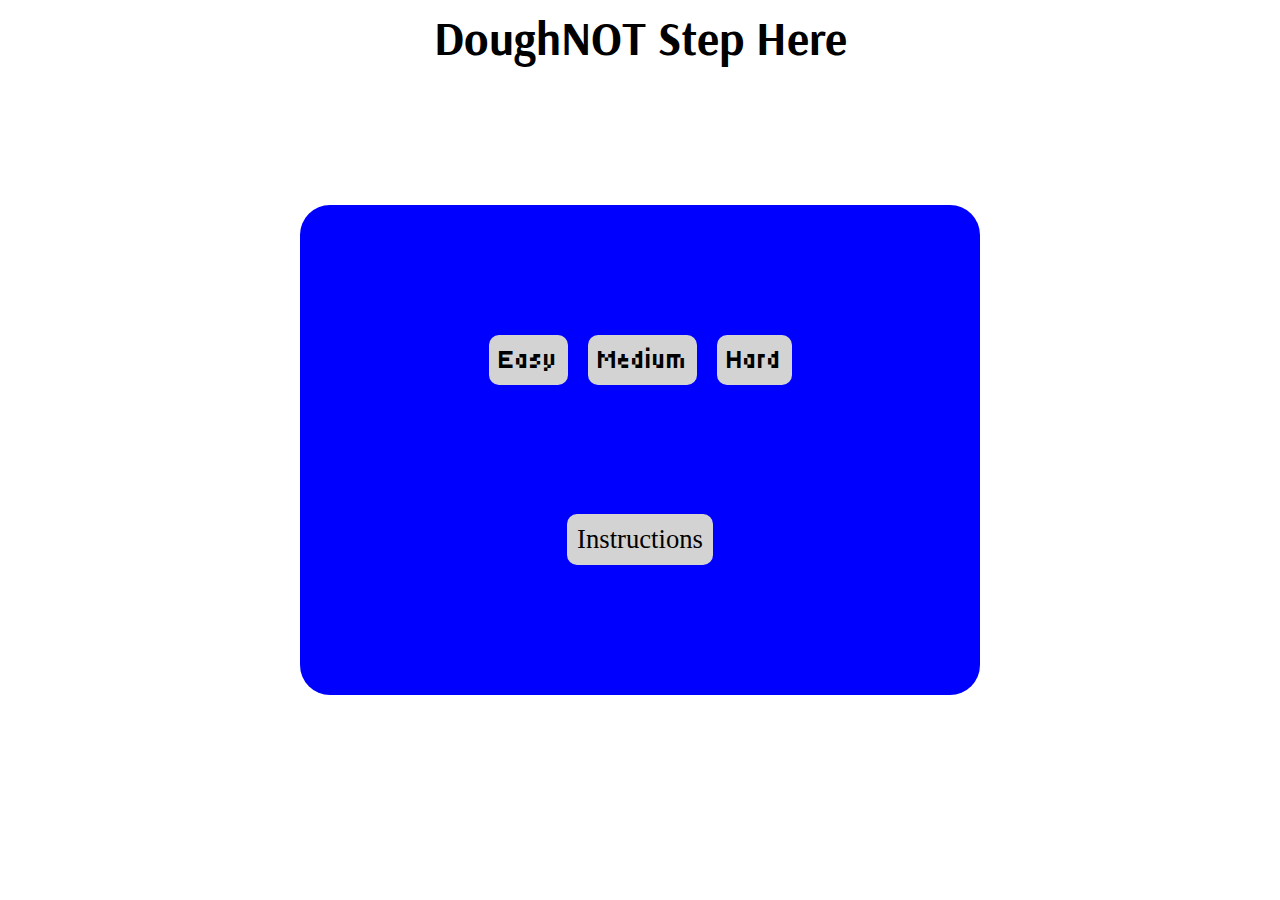
<file: minesweeper.html>
<html lang="en">
  <head>
    <meta charset="UTF-8">
    <meta name="viewport" content="width=device-width, initial-scale=1.0">
    <meta http-equiv="X-UA-Compatible" content="ie=edge">
    <title>Minesweeper</title>
    <link rel="stylesheet" href="minestyles.css">
  </head>
    <body>
        <div id="menu">
            <div id="difficulty">
                <div id="easy" class="menu-button tiny5-regular">
                    Easy
                </div>
                <div id="medium" class="menu-button tiny5-regular">
                    Medium
                </div>
                <div id="hard" class="menu-button tiny5-regular">
                    Hard
                </div>
            </div>
            <div class="menu-button">Instructions</div>
        </div>
        <h1 class="arsenal">DoughNOT Step Here</h1>
        <div id="main-row">
            <div id="button-column">
                <button id="flag-button" onclick="flagOnOff()">
                    <img id="flag-button-img" src="./LollipopFlag.png" alt="Pink lollipop flag">
                </button>
                <p id="flag-text">Flags Off</p>
            </div>
            <div id="board">
                <div id="r0c0" class="square"></div>
            </div>
            <div id="score-column">
                <div class="score-div">Squares cleared: <strong><span id="cleared-output">0</span>/<span id="total-squares">0</span></strong></div>
                <div class="score-div"><strong><span id="diff-output">Easy</span></strong>&nbsp;—&nbsp;<strong><span id="bomb-output">10</span> bombs</strong></div>
            </div>
        </div>
        </body>
        <script src="minescripts.js"></script>
    </body>
</html>
</file>
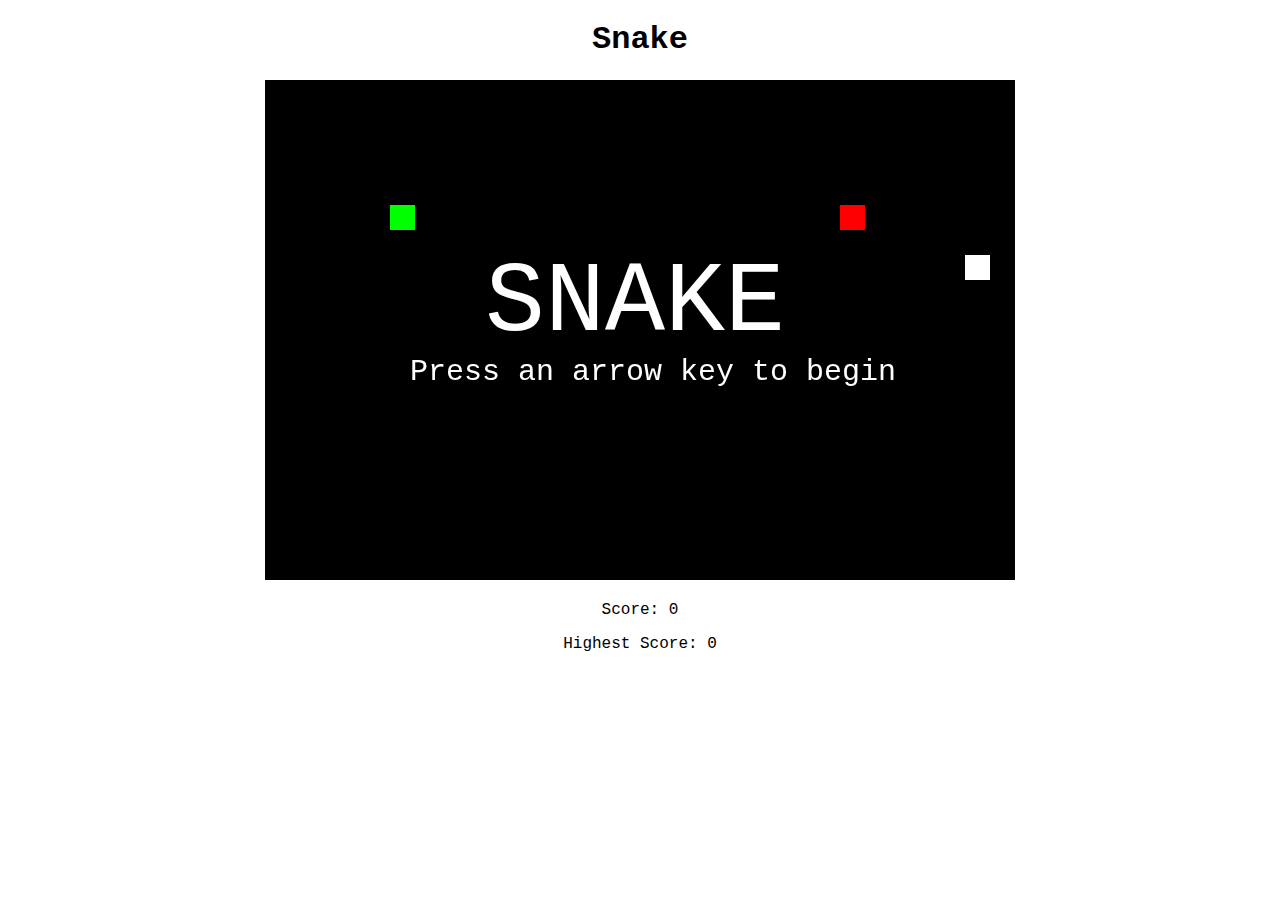
<file: snakeGameIndex.html>
<!DOCTYPE html>
<html>
    <head>
        <meta charset="UTF-8">
        <meta name="viewport", content="width=device-width, initial-scale=1.0">
        <title>Snake</title>
        <link rel="stylesheet" href="snakeGame.css">
        <script src="snakeGame.js"></script>
    </head>

    <body>
        <h1>Snake</h1>
        <canvas id="board"></canvas>
        <p>Score: <span id = "score"></span></p>
        <p>Highest Score: <span id = "highScore"></span></p>
    </body>
</html>
</file>
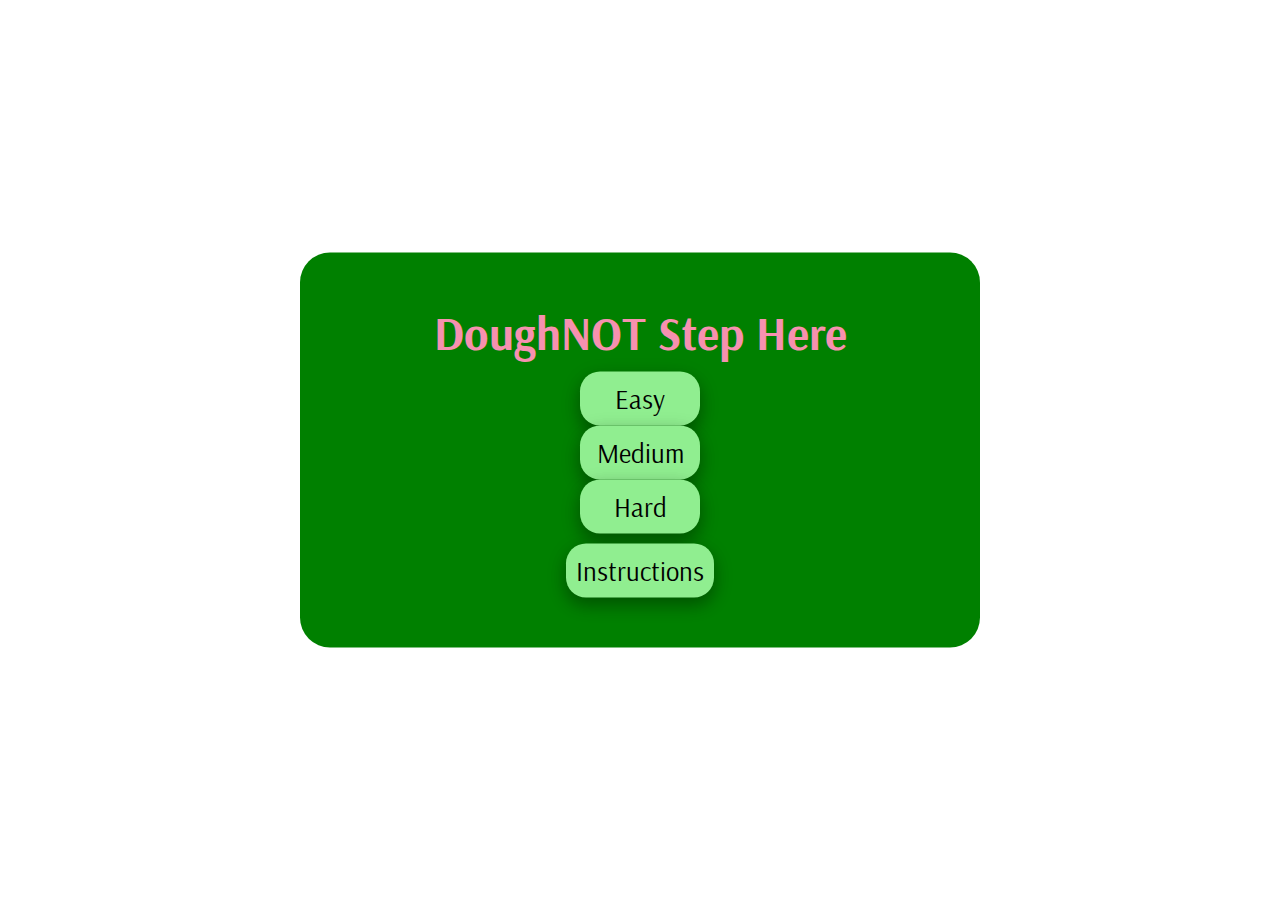
<file: Minesweeper/minesweeper.html>
<html lang="en">
  <head>
    <meta charset="UTF-8">
    <meta name="viewport" content="width=device-width, initial-scale=1.0">
    <meta http-equiv="X-UA-Compatible" content="ie=edge">
    <title>Minesweeper</title>
    <link rel="stylesheet" href="minestyles.css">
  </head>
    <body>
        <div id="menu" class="pop-up">
            <h1 id="menu-title" class="arsenal">DoughNOT Step Here</h1>
            <div id="difficulty">
                <div id="easy" class="menu-button">
                    Easy
                </div>
                <div id="medium" class="menu-button">
                    Medium
                </div>
                <div id="hard" class="menu-button">
                    Hard
                </div>
            </div>
            <div id="instructions" class="menu-button">Instructions</div>
            <p id="inst-text"> 
                <span class="pink">Oh, no!</span> A prankster has stolen the baker's 
                <span class="pink">jelly doughnuts</span> and scattered them all over 
                the lawn! Your help is needed to find them all. But watch out! If you 
                step on a doughnut, you will be splattered with jelly! Luckily, the 
                tricky thief left a hint: A number on a square means it is touching 
                that many doughnuts. Use the candyman's extra <span class="pink">
                lollipops</span> to mark squares you think have jelly lurking beneath. 
                Toggle flags using the spacebar. Click on all squares without a doughnut 
                to win!
            </p>
            <div id="menu-home" class="menu-button">Back</div>
        </div>
        <h1 id="main-h1" class="arsenal">DoughNOT Step Here</h1>
        <div id="main-row">
            <div id="button-column">
                <button id="flag-button" onclick="flagOnOff()">
                    <img id="flag-button-img" src="./LollipopFlag.png" alt="Pink lollipop flag">
                </button>
                <p id="flag-text">Flags Off</p>
            </div>
            <div id="board">
                <div id="r0c0" class="square"></div>
            </div>
            <div id="score-column">
                <div id="timer"><span id="minutes">0</span>:<span id="seconds">00</span></div>
                <div class="score-div">Squares cleared: <strong><span id="cleared-output">0</span>/<span id="total-squares">0</span></strong></div>
                <div class="score-div"><strong><span id="diff-output">Easy</span></strong>&nbsp;—&nbsp;<strong><span id="bomb-output">10</span> bombs</strong></div>
                <div id="replay3" class="menu-button">Restart Game</div>
            </div>
        </div>
        <div id="game-over" class="pop-up">
            <p id="game-over-text" class="arsenal">You got jellied!</p>
            <p class="arsenal pink"><span id="final-bomb-score"></span> squares cleared</p>
            <div id="replay1" class="menu-button">Replay</div>
        </div>
        <div id="win" class="pop-up">
            <img id="win-image" src="./WinMessage.png" alt="You Win!">
            <p class="arsenal pink">Time: <span id="final-time"></span></p>
            <div id="replay2" class="menu-button">Replay</div>
        </div>
        <script src="minescripts.js"></script>
    </body>
</html>
</file>
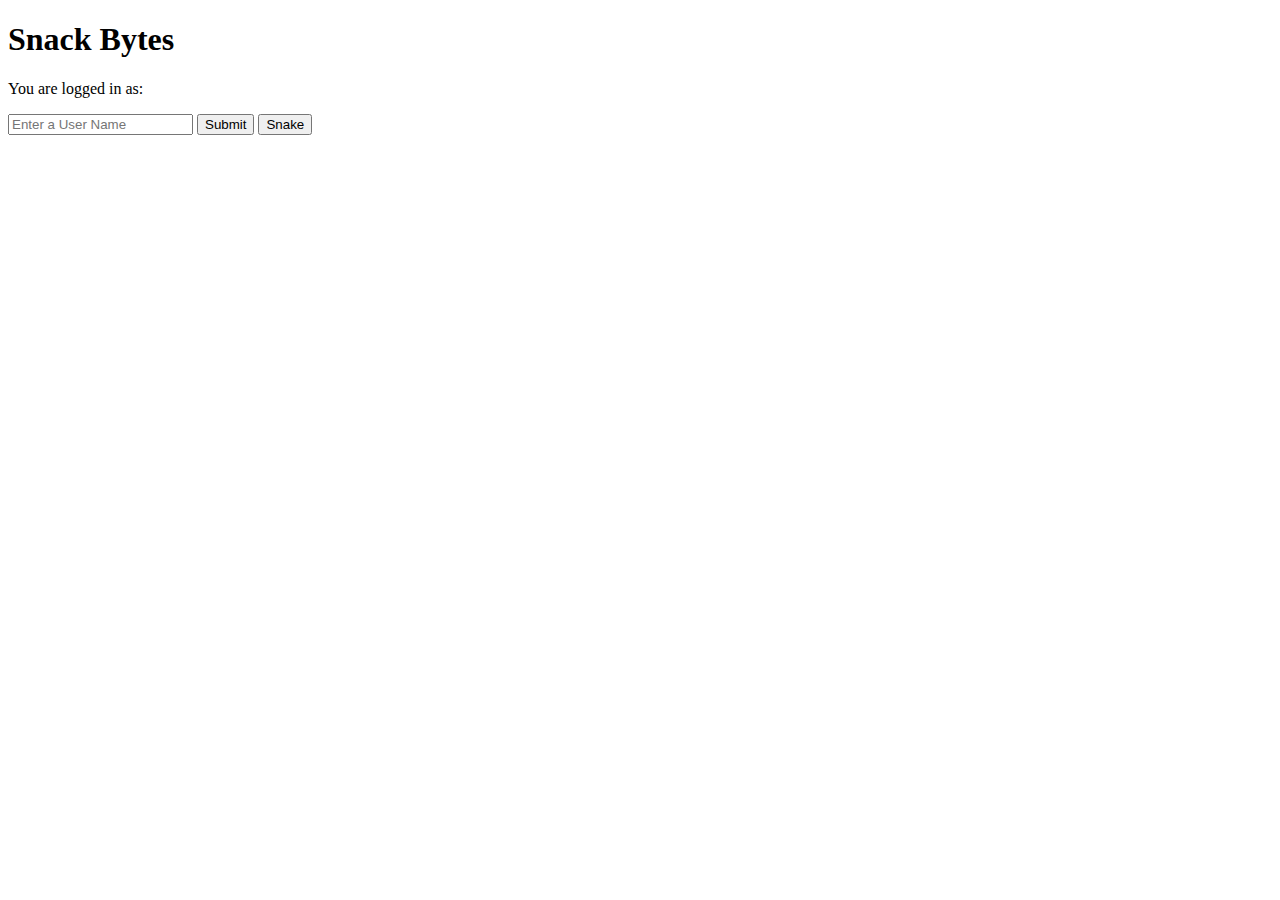
<file: snakeGame/home.html>
<!DOCTYPE html>
<html lang="en">
<head>
  <meta charset="UTF-8">
  <meta name="viewport" content="width=device-width, initial-scale=1.0">
  <title>Home</title>
</head>
<body>
  <h1>Snack Bytes</h1>
  <p>You are logged in as: <span id="user-email"></span></p>
  <input id = "userName" type = "text" placeholder = "Enter a User Name"></input>
  <button>Submit</button>


  <button onclick="window.location.href ='snakeGameIndex.html'">Snake</button>

  <script src="home.js"></script>
</body>
</html>
</file>
<file: minestyles.css>
@font-face {
    font-family: 'Tiny5';
    font-style: normal;
    font-weight: 400;
    src: url(Tiny5-Regular.ttf) format('truetype');
  }

@font-face {
    font-family: 'Arsenal';
    font-style: normal;
    font-weight: 700;
    src: url(Arsenal-Bold.ttf) format('truetype');
}

@font-face {
    font-family: 'Arsenal';
    font-style: normal;
    font-weight: 400;
    src: url(Arsenal-Regular.ttf) format('truetype');
}

.tiny5-regular {
    font-family: Tiny5, sans-serif;
    font-weight: 400;
    font-style: normal;
  }

.arsenal {
    font-family: "Arsenal", sans-serif;
    font-weight: 700;
    font-style: bold;
}

h1 {
    font-size: 35pt;
    text-align: center;
}

#menu {
    position: fixed;
    top: 50%;
    left: 50%;
    transform: translate(-50%, -50%);
    width: 50%;
    height: 50vh;
    max-height: 800px;
    background-color: blue;
    border-radius: 30px;
    padding: 20px;

    display: flex;
    flex-direction: column;
    align-items: center;
    justify-content: space-evenly;
    gap: 20px;
}

#win {
    display: none;
    position: fixed;
    top: 50%;
    left: 50%;
    transform: translate(-50%, -50%);
    max-width: 100%;
}

#difficulty {
    display: flex;
    flex-direction: row;
    align-items: center;
    justify-content: space-evenly;
    gap: 20px;
}

#difficulty > .menu-button {
    flex-grow: 1;
}

.menu-button {
    background-color: #d3d3d3;
    border-radius: 10px;
    padding: 10px;
    font-size: 20pt;
    transition: .25s;
}

.menu-button:hover {
    transform: scale(1.1);
    cursor: pointer;
}

#main-row {
    display: none;
    gap: 5%;
    justify-content: space-evenly;
}

#button-column {
    flex: 1 1 25vh;
    display: flex;
    flex-direction: column;
    justify-content: center;
    align-items: center;
    gap: 10px;
}

#flag-button {
    /* display: none;*/
    background-color: lightgreen;
    border: none;
    padding: 15px 32px;
    text-align: center;
    max-width: 250px;
    border-radius: 20px;
    box-shadow: 0 8px 16px 0 rgba(0,0,0,0.2), 0 6px 20px 0 rgba(0,0,0,0.19);
}

#flag-button:hover {
    cursor: pointer;
}

#flag-button:active {
    cursor: pointer;
    box-shadow: 0 4px 8px 0 rgba(0,0,0,0.3), 0 3px 10px 0 rgba(0,0,0,0.2);
}

#flag-button-img {
    max-width: 100%;
    max-height: 100%;
}

#button-column p {
    font-family: "arsenal";
    font-weight: 700;
    font-size: 2.5em;
}

#board {
    /* display: none; */
    background-color: #d3d3d3;
    height: 80vh; 
    width: 80vh; 
    flex: 0 0 auto;
    flex-wrap: wrap;
    justify-content: space-evenly;
    gap: 5px;
}

.square {
    background-color: green;
    text-align: center;
    vertical-align: middle;

    font-family: "Tiny5", sans-serif;
    font-weight: 400;
    font-style: normal;
}

.square:hover {
    cursor: pointer;
}

#score-column {
    display: flex;
    flex-direction: column;
    justify-content: center;
    gap: 30px;
    flex: 1 1 25vh;
}

.score-div {
    background-color: lightgreen;
    padding: 20px;
    border-radius: 20px;
    font-family: "arsenal";
    text-align: center;
}
</file>
<file: snakeGame.css>
body{
    font-family: 'Courier New', Courier, monospace;
    text-align: center;
}
p{
    font-family: 'Courier New', Courier, monospace;
    text-align: center;
}
</file>
<file: Minesweeper/minestyles.css>
@font-face {
    font-family: 'Tiny5';
    font-style: normal;
    font-weight: 400;
    src: url(Tiny5-Regular.ttf) format('truetype');
  }

@font-face {
    font-family: 'Arsenal';
    font-style: normal;
    font-weight: 700;
    src: url(Arsenal-Bold.ttf) format('truetype');
}

@font-face {
    font-family: 'Arsenal';
    font-style: normal;
    font-weight: 400;
    src: url(Arsenal-Regular.ttf) format('truetype');
}

.tiny5-regular {
    font-family: Tiny5, sans-serif;
    font-weight: 400;
    font-style: normal;
  }

.arsenal {
    font-family: "Arsenal", sans-serif;
    font-weight: 700;
    font-style: bold;
}

h1 {
    font-size: 35pt;
    text-align: center;
}

#main-h1 {
    display: none;
    color: #E03669;
}

.pop-up {
    position: fixed;
    top: 50%;
    left: 50%;
    transform: translate(-50%, -50%);
    width: 50%;
    /* height: 50vh; */
    max-height: 700px;
    background-color: green;
    border-radius: 30px;
    padding: 50px 20px;
}

#menu {
    display: flex;
    flex-direction: column;
    align-items: center;
    justify-content: center;
    gap: 10px;
}

#menu-title {
    color: #f691af;  
    margin-top: 0; 
    margin-bottom: 0;
}

.button-row {
    display: flex;
    flex-direction: row;
    align-items: center;
    justify-content: space-evenly;
    gap: 20px;
}

.button-row > .menu-button {
    flex-grow: 1;
}

.menu-button {
    background-color: lightgreen;
    border-radius: 10px;
    padding: 10px;
    min-width: 100px;
    text-align: center;
    font-size: 20pt;
    font-family: Arsenal, sans-serif;
    border-radius: 20px;
    box-shadow: 0 8px 16px 0 rgba(0,0,0,0.2), 0 6px 20px 0 rgba(0,0,0,0.19);
    transition: .25s;
}

.menu-button:hover {
    background-color: #f691af;    
    cursor: pointer;
}

.menu-button:active {
    cursor: pointer;
    box-shadow: 0 4px 8px 0 rgba(0,0,0,0.3), 0 3px 10px 0 rgba(0,0,0,0.2);
}

#menu-home {
    display: none;
    min-width: auto;
}

#home4 {
    display: none;
    min-width: auto;
}

#inst-text {
    display: none;
    color: #ffffff;
    font-family: "Arsenal", sans-serif;
    font-weight: 400;
    font-style: normal;
    font-size: 15pt;
    margin: 0px;
}

.pink-text {
    color: #f691af;    ;
    font-size: 20pt;
    margin: 0px;
}

#win {
    display: none;
    flex-direction: column;
    align-items: center;
    justify-content: center;
    gap: 20px;
}

#win-image {
   /* object-fit: contain;*/
   width: 100%;
   max-width: 450px;
}

#game-over {
    display: none; /* flex when shown */
    flex-direction: column;
    align-items: center;
    justify-content: space-evenly;
    gap: 20px;
}

#game-over-text {
    color: #f691af;  
    margin: 0; 
    font-size: 35pt;
}

#flag-button:active {
    cursor: pointer;
    box-shadow: 0 4px 8px 0 rgba(0,0,0,0.3), 0 3px 10px 0 rgba(0,0,0,0.2);
}

#flag-text {
    margin-top: 0;
} 

#main-row {
    display: none;
    gap: 5%;
    justify-content: space-evenly;
}

#button-column {
    flex: 1 1 25vh;
    display: flex;
    flex-direction: column;
    justify-content: center;
    align-items: center;
    gap: 10px;
}

#flag-button {
    /* display: none;*/
    background-color: lightgreen;
    border: none;
    padding: 15px 32px;
    text-align: center;
    max-width: 250px;
    border-radius: 20px;
    box-shadow: 0 8px 16px 0 rgba(0,0,0,0.2), 0 6px 20px 0 rgba(0,0,0,0.19);
    transition: .1s;
}

#flag-button:hover {
    cursor: pointer;
    transform: scale(.99);
}

#flag-button:active {
    cursor: pointer;
    box-shadow: 0 4px 8px 0 rgba(0,0,0,0.3), 0 3px 10px 0 rgba(0,0,0,0.2);
}

#flag-button-img {
    max-width: 100%;
    max-height: 100%;
}

#button-column p {
    font-family: "arsenal";
    font-weight: 700;
    font-size: 2.5em;
}

#board {
    /* display: none; */
    background-color: #d3d3d3;
    height: 80vh; 
    width: 80vh; 
    flex: 0 0 auto;
    flex-wrap: wrap;
    justify-content: space-evenly;
    gap: 5px;
}

.square {
    background-color: green;
    text-align: center;
    vertical-align: middle;

    font-family: "Tiny5", sans-serif;
    font-weight: 400;
    font-style: normal;
}

.square:hover {
    cursor: pointer;
}

#timer {
    font-family: "Tiny5", sans-serif;
    font-weight: 400;
    font-style: normal;
    font-size: 5rem;
}

#score-column {
    display: flex;
    flex-direction: column;
    justify-content: center;
    align-items: center;
    gap: 30px;
    flex: 1 1 25vh;
}

.score-div {
    background-color: #f691af;
    padding: 20px;
    border-radius: 20px;
    font-family: "arsenal";
    text-align: center;
}

/** Theme handling **/

.dark-mode #timer {
    color: #BFECFF;
}

.dark-mode #flag-text {
    color: #BFECFF;
}

.candy #main-h1 {
    background-color: lightgreen;
    border-radius: 20px;
    padding: 10px;
}

.candy #flag-text {
    background-color: #f691af;
    border-radius: 20px;
    padding: 20px;
}

.candy #timer {
    background-color: lightgreen;
    border-radius: 20px;
    padding: 20px;
}

.snakeCupcake #main-h1 {
    background-color: #fff;
    border-radius: 20px;
    padding: 10px;
}

.snakeCupcake #flag-text {
    background-color: #f691af;
    border-radius: 20px;
    padding: 20px;
}

.snakeCupcake #timer {
    background-color: #fff;
    border-radius: 20px;
    padding: 20px;
}

.snakeCupcake #home3,
.snakeCupcake #replay3 {
    background-color: #fff;
}
</file>
